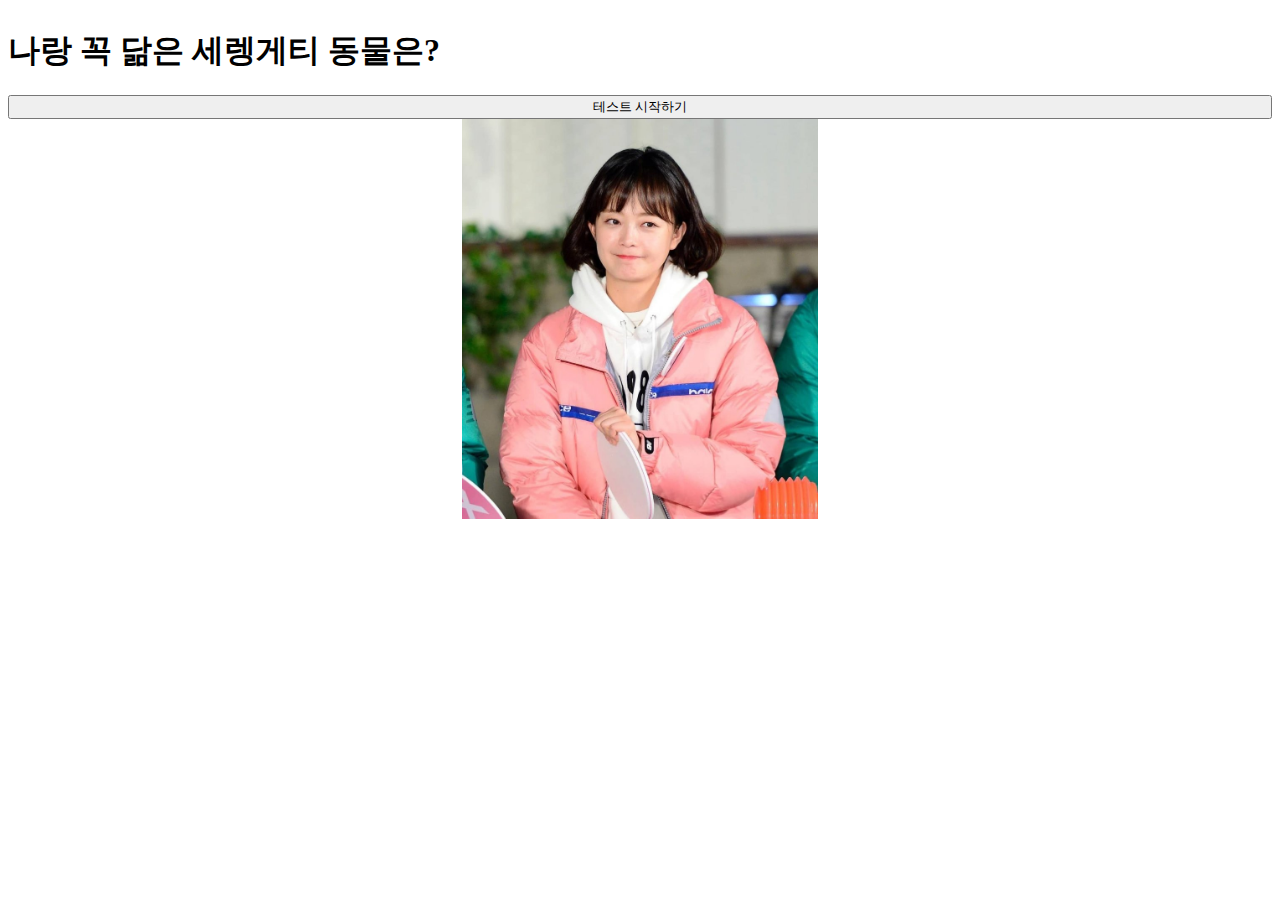
<file: index.html>
<!DOCTYPE html>
<html lang="ko">
<head>
    <meta charset="UTF-8">
    <meta http-equiv="X-UA-Compatible" content="IE=edge">
    <meta name="viewport" content="width=device-width, initial-scale=1.0">
    
    <title>성태 MBTI 테스트</title>
    <meta name="description" content="성태가 만든 MBTI 테스트 페이지 입니다.">
    <meta property="og:type" content="website"> 
    <meta property="og:title" content="성태 MBTI 테스트">
    <meta property="og:description" content="성태가 만든 MBTI 테스트 페이지 입니다.">
    <meta property="og:image" content="https://sungtmbti.netlify.app/banner.png">
    <meta property="og:url" content="https://sungtmbti.netlify.app/">
    <link rel="stylesheet" href="https://cdn.jsdelivr.net/npm/bootstrap@4.5.3/dist/css/bootstrap.min.css" integrity="sha384-TX8t27EcRE3e/ihU7zmQxVncDAy5uIKz4rEkgIXeMed4M0jlfIDPvg6uqKI2xXr2" crossorigin="anonymous">
       
    <link rel="stylesheet" href="style.css">
</head>
<body class = "container">
 
    <article class="start">
        <h1 class="mt-5 text-center">나랑 꼭 닮은 세렝게티 동물은?</h1>
        <button type="button" class="btn btn-outline-success mt-5" onclick='start()';>테스트 시작하기</button>
    </article>

<article class = "question">
        <div class="progress mt-5" role="progressbar" aria-label="Basic example" aria-valuenow="25" aria-valuemin="0" aria-valuemax="100">
            <div class="progress-bar" style="width: calc(100/12*1%)"></div>
        </div>
    <h2 id = "title" class="text-center mt-5"> 문제 </h2>
    <input id="type" type="hidden" value="EI">
    <button id = "A" type="button" class="btn btn-primary mt-5">Primary</button>
    <button id = "B" type="button" class="btn btn-primary mt-5">Primary</button>
</article>

<!-- 결과 -->
<article class="result">
    <img id="img" src="lion.jpg" alt="animal" class="rounded-circle mt-5">
    <h2 id="animal" class="text-center mt-5">동물이름</h2>
    <h3 id="explain" class="text-center mt-5">설명</h3>
    <!-- Go to www.addthis.com/dashboard to customize your tools "SNS 공유" -->
    <div class="share addthis_inline_share_toolbox"></div>

</article>
    <!-- 카카오 광고 -->
    <article class="kakao_ad mt-5">
        <ins class="kakao_ad_area" style="display:none;"
        data-ad-unit = "DAN-uEnQCzmxJRjuHMx7"
        data-ad-width = "320"
        data-ad-height = "100"></ins>
        <script type="text/javascript" src="//t1.daumcdn.net/kas/static/ba.min.js" async></script>
    </article>
    
    <!-- 전소민 광고 -->
<a class="mt-5 banner" href="https://www.codelion.net/catalog/Q291cnNlTm9kZTpqbW9r?utm_source=animal_test&utm_medium=web_lecture&utm_campaign=sungt">
    <img class="banner_img" src="banner.jpg" alt="banner">
</a>
    
    <!-- 타입 정의 -->
    <input type="hidden" id="EI" value="0">
    <input type="hidden" id="SN" value="0">
    <input type="hidden" id="TF" value="0">
    <input type="hidden" id="JP" value="0">

    <!-- 소스 가져오기 -->
    <script src="https://code.jquery.com/jquery-3.5.1.slim.min.js" integrity="sha384-DfXdz2htPH0lsSSs5nCTpuj/zy4C+OGpamoFVy38MVBnE+IbbVYUew+OrCXaRkfj" crossorigin="anonymous"></script>
    <script src="https://cdn.jsdelivr.net/npm/bootstrap@4.5.3/dist/js/bootstrap.bundle.min.js" integrity="sha384-ho+j7jyWK8fNQe+A12Hb8AhRq26LrZ/JpcUGGOn+Y7RsweNrtN/tE3MoK7ZeZDyx" crossorigin="anonymous"></script>
    
    <script>
        var num = 1;
        var q = {
            1: {"title": "문제 1번", "type": "EI", "A": "E", "B": "I"},
            2: {"title": "문제 2번", "type": "EI", "A": "E", "B": "I"},
            3: {"title": "문제 3번", "type": "EI", "A": "E", "B": "I"},
            4: {"title": "문제 4번", "type": "SN", "A": "S", "B": "N"},
            5: {"title": "문제 5번", "type": "SN", "A": "S", "B": "N"},
            6: {"title": "문제 6번", "type": "SN", "A": "S", "B": "N"},
            7: {"title": "문제 7번", "type": "TF", "A": "T", "B": "F"},
            8: {"title": "문제 8번", "type": "TF", "A": "T", "B": "F"},
            9: {"title": "문제 9번", "type": "TF", "A": "T", "B": "F"},
            10: {"title": "문제 10번", "type": "JP", "A": "J", "B": "P"},
            11: {"title": "문제 11번", "type": "JP", "A": "J", "B": "P"},
            12: {"title": "문제 12번", "type": "JP", "A": "J", "B": "P"},
        }
        var result = {
            "ISTJ": {"animal": "하마", "explain": "하마 설명", "img": "lion.jpg"},
            "ISFJ": {"animal": "부엉이", "explain": "부엉이 설명", "img": "lion.jpg"},
            "INFJ": {"animal": "물소", "explain": "물소 설명", "img": "lion.jpg"},
            "INTJ": {"animal": "치타", "explain": "치타 설명", "img": "lion.jpg"},
            "ISTP": {"animal": "나무늘보", "explain": "나무늘보 설명", "img": "lion.jpg"},
            "ISFP": {"animal": "거북이", "explain": "거북이 설명", "img": "lion.jpg"},
            "INFP": {"animal": "코끼리", "explain": "코끼리 설명", "img": "lion.jpg"},
            "INTP": {"animal": "침팬치", "explain": "침팬치 설명", "img": "lion.jpg"},
            "ESTP": {"animal": "악어", "explain": "악어 설명", "img": "lion.jpg"},
            "ESFP": {"animal": "미어캣", "explain": "미어캣 설명", "img": "lion.jpg"},
            "ENFP": {"animal": "사자", "explain": "사자 설명", "img": "lion.jpg"},
            "ENTP": {"animal": "태양새", "explain": "태양새 설명", "img": "lion.jpg"},
            "ESTJ": {"animal": "기린", "explain": "기린 설명", "img": "lion.jpg"},
            "ESFJ": {"animal": "고릴라", "explain": "고릴라 설명", "img": "lion.jpg"},
            "ENFJ": {"animal": "카피바라", "explain": "카피바라 설명", "img": "lion.jpg"},
            "ENTJ": {"animal": "호랑이", "explain": "호랑이 설명", "img": "lion.jpg"}
        }
        function start() {
            $(".start").hide();
            $(".question").show();
            next();
        }
        // A를 누를 경우?    
        $("#A").click(function(){
            var type = $("#type").val();
            var preValue = $("#" + type).val();
            $("#" + type).val(parseInt(preValue) + 1);
            next();
            console.log(num);
        });
        // B를 누를 경우?
        $("#B").click(function(){
            next();
        });
        // 클릭을 했다면 다음 동작은?
        function next() {
            if(num == 13){ // 13문항 전부 푼 후, 결과 출력
                $(".question").hide();
                $(".result").show();
                var mbti = "";
                ($("#EI").val() < 2) ? mbti+="I" : mbti+="E";
                ($("#SN").val() < 2) ? mbti+="N" : mbti+="S";
                ($("#TF").val() < 2) ? mbti+="F" : mbti+="T";
                ($("#JP").val() < 2) ? mbti+="P" : mbti+="J";
                alert(mbti); // mbti 결과 알려주기
                
                $("#img").attr("src", result[mbti]["img"]); // java script의 값은 .attr을 통해 속성 변경
                $("#animal").html(result[mbti]["animal"]); //html의 값은 .html에서 찾아야함
                $("#explain").html(result[mbti]["explain"]);
            } else {
                $(".progress-bar").attr('style', 'width: calc(100/12*'+num+'%)'); //진행도 바 
                $("#title").html(q[num]["title"]); 
                $("#type").val(q[num]["type"]);
                $("#A").html(q[num]["A"]);
                $("#B").html(q[num]["B"]);
                num++;
            }
        }
    </script>
    
    <!-- Go to www.addthis.com/dashboard to customize your tools SNS 광고-->
<script type="text/javascript" src="//s7.addthis.com/js/300/addthis_widget.js#pubid=ra-63f4760b20cf1015"></script>

</body>
</html>
</file>
<file: style.css>
article{
    display: flex;
    flex-direction: column;
}


.question{
    display: none;

}

.result{
    display: none;
}

#img {
    width: 300px;
    height: 300px;
    margin: 0 auto;
    
}

.share {
    margin: 0 auth;
}

.kakao_ad {
    width: 320px;
    margin: 0 auto;
}

.banner {
    display: flex;
    justify-content: center;
    width: 300px;
    height: 400px;
    margin: 0 auto;
}
.img {
    width: 300px;
}
</file>
